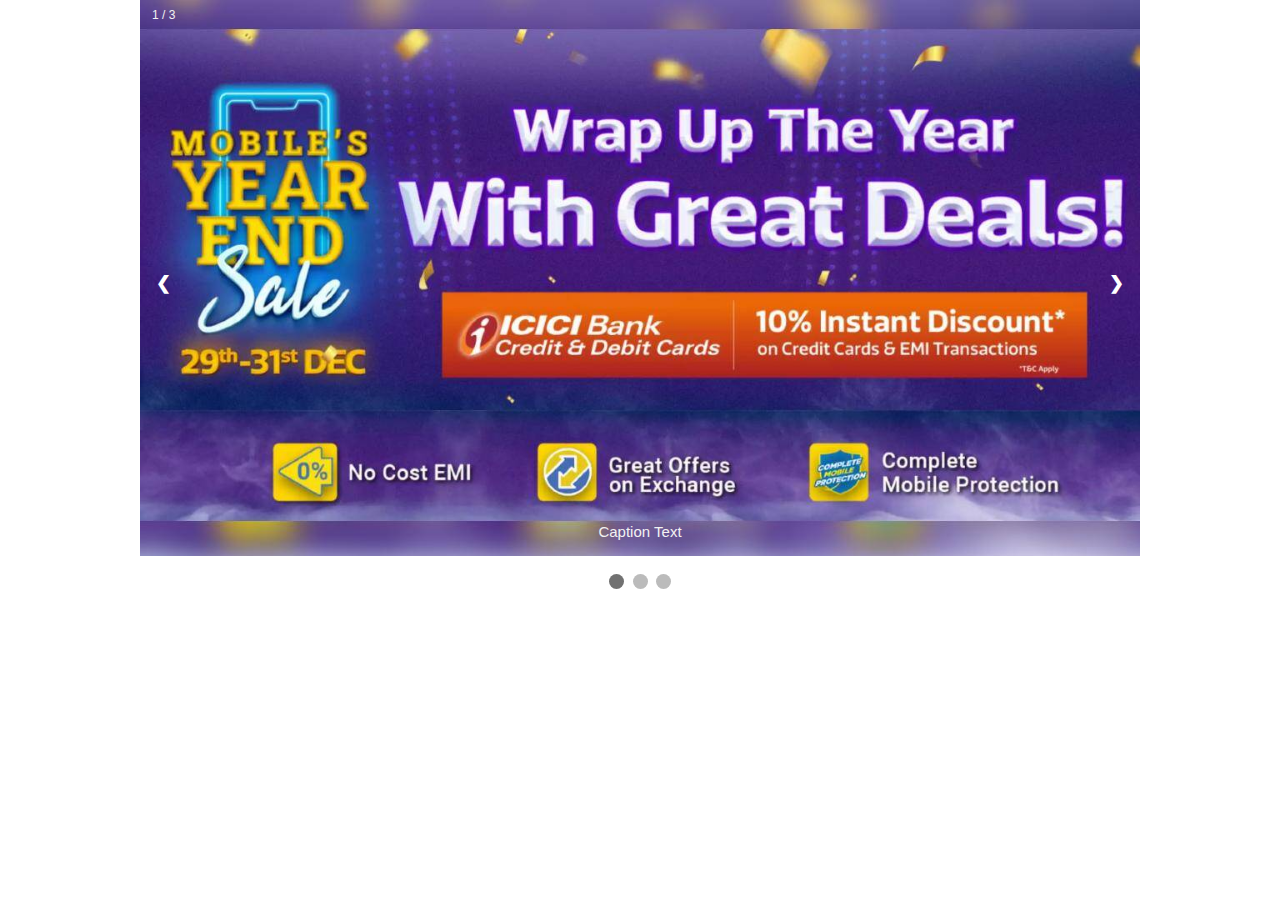
<file: carousel..html>
<html>
<head>
<meta name="viewport" content="width=device-width, initial-scale=1">
<style>
* {box-sizing: border-box}
body {font-family: Verdana, sans-serif; margin:0}
.mySlides {display: none}
img {vertical-align: middle;}

/* Slideshow container */
.slideshow-container {
  max-width: 1000px;
  position: relative;
  margin: auto;
}

/* Next & previous buttons */
.prev, .next {
  cursor: pointer;
  position: absolute;
  top: 50%;
  width: auto;
  padding: 16px;
  margin-top: -22px;
  color: white;
  font-weight: bold;
  font-size: 18px;
  transition: 0.6s ease;
  border-radius: 0 3px 3px 0;
  user-select: none;
}

/* Position the "next button" to the right */
.next {
  right: 0;
  border-radius: 3px 0 0 3px;
}

/* On hover, add a black background color with a little bit see-through */
.prev:hover, .next:hover {
  background-color: rgba(0,0,0,0.8);
}

/* Caption text */
.text {
  color: #f2f2f2;
  font-size: 15px;
  padding: 8px 12px;
  position: absolute;
  bottom: 8px;
  width: 100%;
  text-align: center;
}

/* Number text (1/3 etc) */
.numbertext {
  color: #f2f2f2;
  font-size: 12px;
  padding: 8px 12px;
  position: absolute;
  top: 0;
}

/* The dots/bullets/indicators */
.dot {
  cursor: pointer;
  height: 15px;
  width: 15px;
  margin: 0 2px;
  background-color: #bbb;
  border-radius: 50%;
  display: inline-block;
  transition: background-color 0.6s ease;
}

.active, .dot:hover {
  background-color: #717171;
}

/* Fading animation */
.fade {
  animation-name: fade;
  animation-duration: 1.5s;
}

@keyframes fade {
  from {opacity: .4} 
  to {opacity: 1}
}

/* On smaller screens, decrease text size */
@media only screen and (max-width: 300px) {
  .prev, .next,.text {font-size: 11px}
}
</style>
</head>
<body>

<div class="slideshow-container">

<div class="mySlides fade">
  <div class="numbertext">1 / 3</div>
  <img src="./images/Flipkart-2020-sale.jpg" style="width:100%">
  <div class="text">Caption Text</div>
</div>

<div class="mySlides fade">
  <div class="numbertext">2 / 3</div>
  <img src="./images/a08bb1606053a0ba.webp" style="width:100%">
  <div class="text">Caption Two</div>
</div>

<div class="mySlides fade">
  <div class="numbertext">3 / 3</div>
  <img src="./images/images-sec-2.jpeg" style="width:100%">
  <div class="text">Caption Three</div>
</div>

<a class="prev" onclick="plusSlides(-1)">❮</a>
<a class="next" onclick="plusSlides(1)">❯</a>

</div>
<br>

<div style="text-align:center">
  <span class="dot" onclick="currentSlide(1)"></span> 
  <span class="dot" onclick="currentSlide(2)"></span> 
  <span class="dot" onclick="currentSlide(3)"></span> 
</div>

<script>
let slideIndex = 1;
showSlides(slideIndex);

function plusSlides(n) {
  showSlides(slideIndex += n);
}

function currentSlide(n) {
  showSlides(slideIndex = n);
}

function showSlides(n) {
  let i;
  let slides = document.getElementsByClassName("mySlides");
  let dots = document.getElementsByClassName("dot");
  if (n > slides.length) {slideIndex = 1}    
  if (n < 1) {slideIndex = slides.length}
  for (i = 0; i < slides.length; i++) {
    slides[i].style.display = "none";  
  }
  for (i = 0; i < dots.length; i++) {
    dots[i].className = dots[i].className.replace(" active", "");
  }
  slides[slideIndex-1].style.display = "block";  
  dots[slideIndex-1].className += " active";
}
</script>

</body>
</html>
</file>
